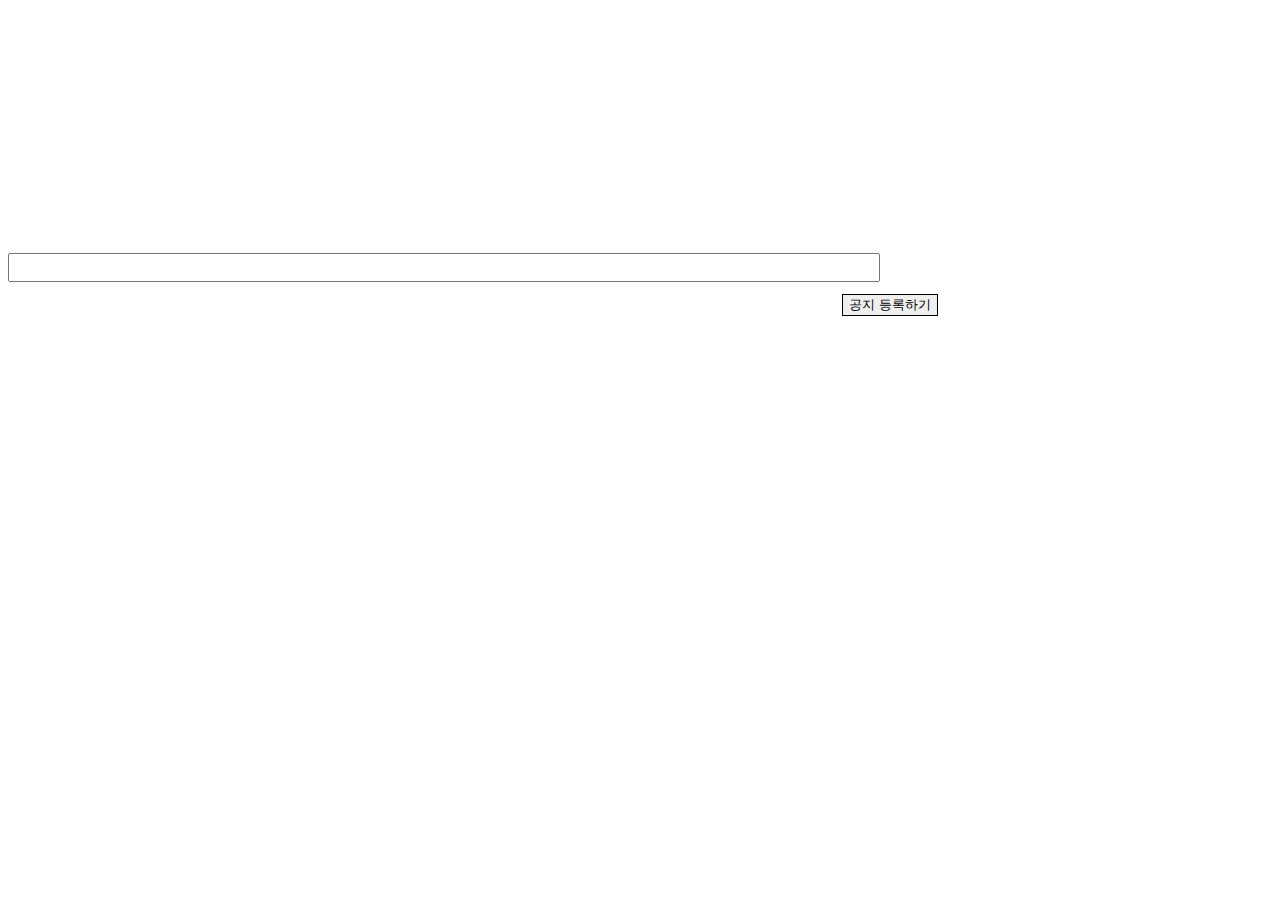
<file: src/deploy.html>
<!DOCTYPE html>
<html>
    <head>
        <meta charset="utf-8" />
        <title>인기투표 공지등록</title>
        <link href="https://cdn.jsdelivr.net/npm/bootstrap@5.3.2/dist/css/bootstrap.min.css" rel="stylesheet" integrity="sha384-T3c6CoIi6uLrA9TneNEoa7RxnatzjcDSCmG1MXxSR1GAsXEV/Dwwykc2MPK8M2HN" crossorigin="anonymous">
        <link rel="stylesheet" href="https://cdnjs.cloudflare.com/ajax/libs/animate.css/4.1.1/animate.min.css"/>
        <script src="https://cdn.jsdelivr.net/npm/bootstrap@5.3.2/dist/js/bootstrap.bundle.min.js" integrity="sha384-C6RzsynM9kWDrMNeT87bh95OGNyZPhcTNXj1NW7RuBCsyN/o0jlpcV8Qyq46cDfL" crossorigin="anonymous"></script>
        <style>
            @font-face {
                font-family: 'JalnanGothic';
                src: url('https://cdn.jsdelivr.net/gh/projectnoonnu/noonfonts_231029@1.1/JalnanGothic.woff') format('woff');
                font-weight: normal;
                font-style: normal;
            }
            body{
                font-family: JalnanGothic;
                font-size: 2rem;
            }
        </style>
    </head>
<body>
    <input class="text-center mx-auto" style="display: block;margin-top: 20%;font-size: 20px;width: 54rem;"  type="text" name="" id="">
    <button class="btn" style="display: block;margin-left: 66%;margin-top: 1%;border: 1px black solid;" onclick="window.location.href='about::blank'">공지 등록하기</button>
</body>
</html>
</file>
